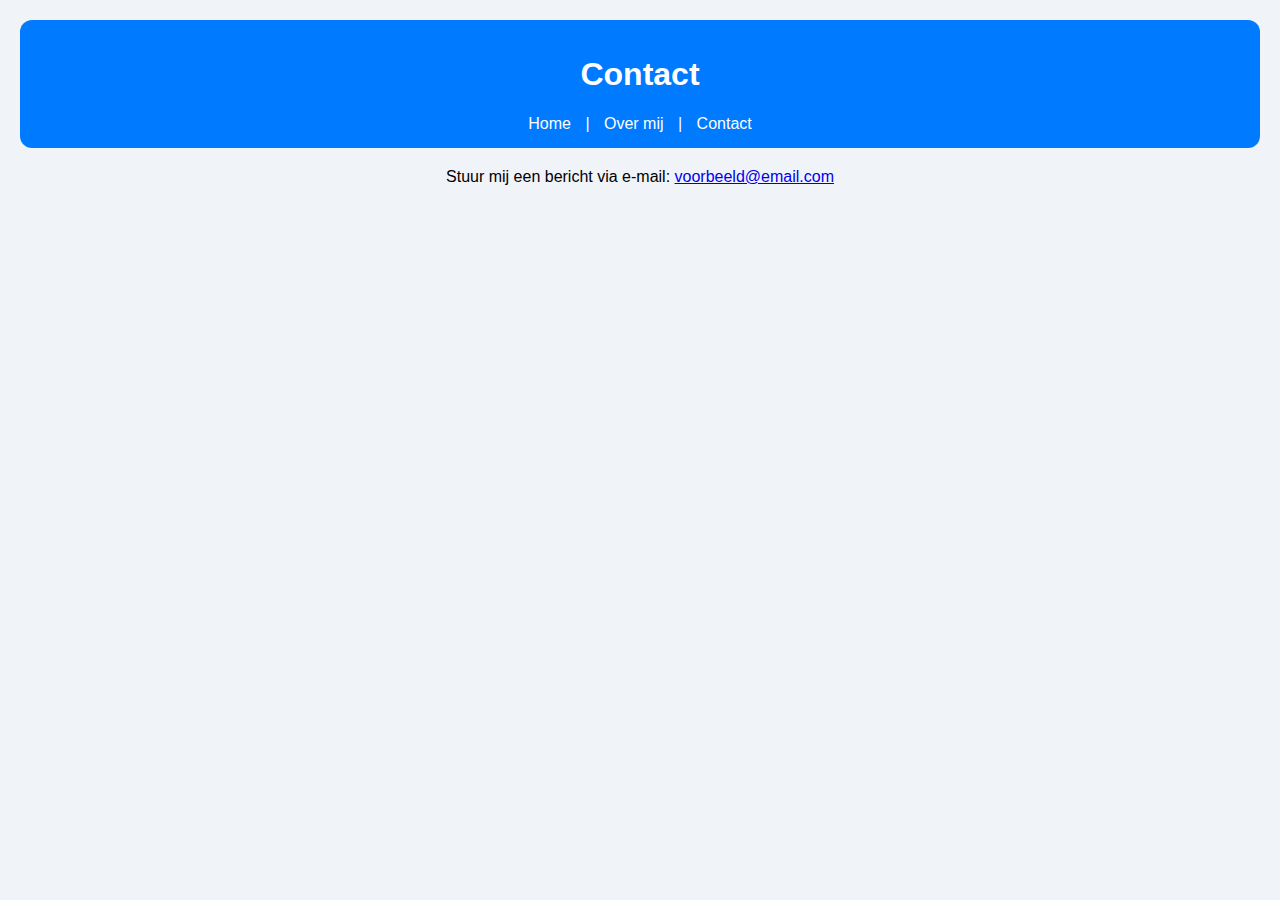
<file: contact.html>
<!DOCTYPE html>
<html lang="nl">
<head>
<meta charset="UTF-8">
<meta name="viewport" content="width=device-width, initial-scale=1.0">
<title>Contact - Mijn App</title>
<link rel="stylesheet" href="style.css">
</head>
<body>
  <header>
    <h1>Contact</h1>
    <nav>
      <a href="index.html">Home</a> |
      <a href="over.html">Over mij</a> |
      <a href="contact.html">Contact</a>
    </nav>
  </header>
  <main>
    <p>Stuur mij een bericht via e-mail: <a href="mailto:voorbeeld@email.com">voorbeeld@email.com</a></p>
  </main>
</body>
</html>
</file>
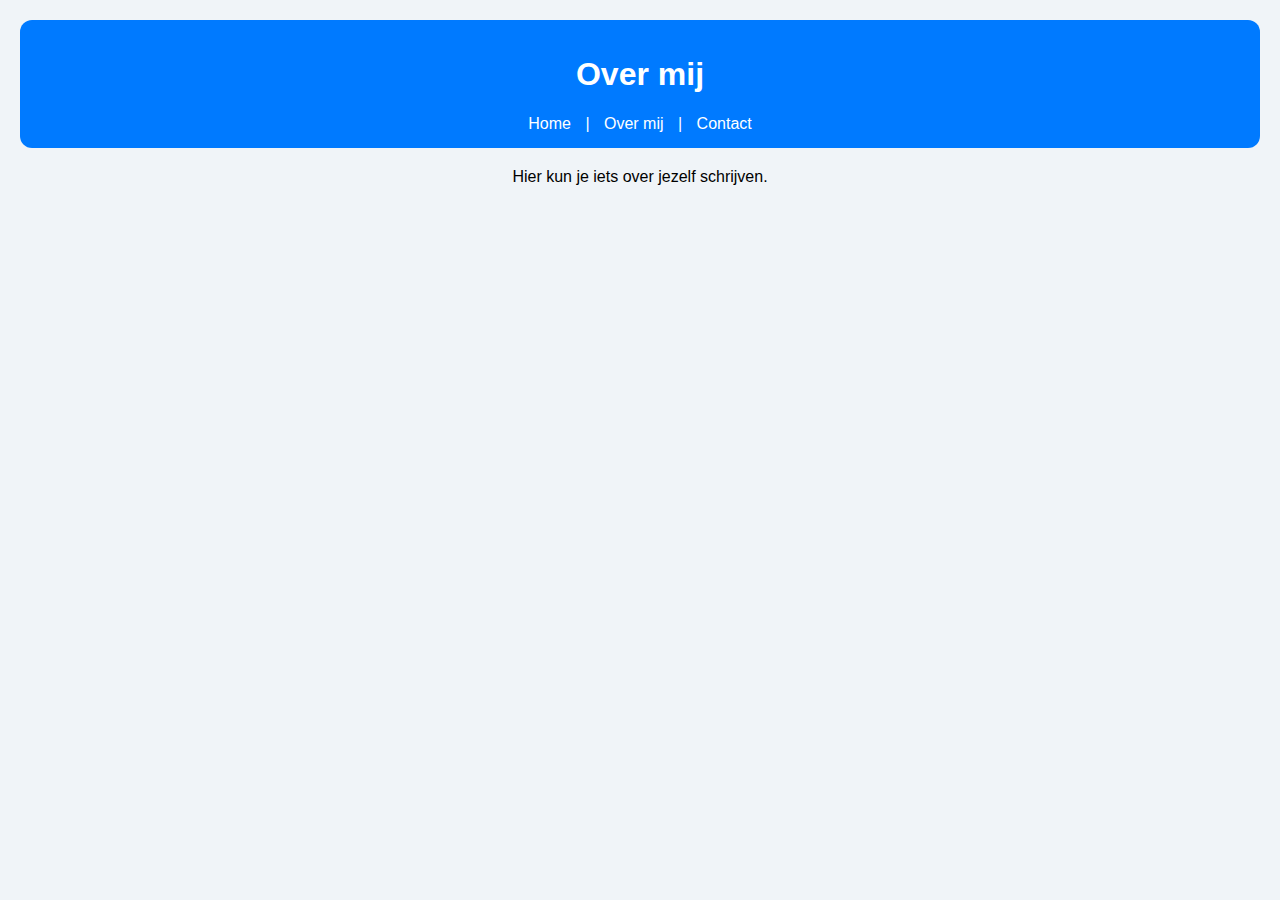
<file: over.html>
<!DOCTYPE html>
<html lang="nl">
<head>
<meta charset="UTF-8">
<meta name="viewport" content="width=device-width, initial-scale=1.0">
<title>Over mij - Mijn App</title>
<link rel="stylesheet" href="style.css">
</head>
<body>
  <header>
    <h1>Over mij</h1>
    <nav>
      <a href="index.html">Home</a> |
      <a href="over.html">Over mij</a> |
      <a href="contact.html">Contact</a>
    </nav>
  </header>
  <main>
    <p>Hier kun je iets over jezelf schrijven.</p>
  </main>
</body>
</html>
</file>
<file: style.css>
body {
  font-family: Arial, sans-serif;
  margin: 0;
  padding: 20px;
  background: #f0f4f8;
  text-align: center;
}

header {
  background: #007aff;
  color: white;
  padding: 15px;
  border-radius: 12px;
  margin-bottom: 20px;
}

nav a {
  color: white;
  text-decoration: none;
  margin: 0 10px;
}

nav a:hover {
  text-decoration: underline;
}

button {
  background: #007aff;
  color: white;
  padding: 10px 20px;
  border: none;
  border-radius: 10px;
  font-size: 16px;
  cursor: pointer;
}

button:active {
  background: #005bb5;
}
</file>
